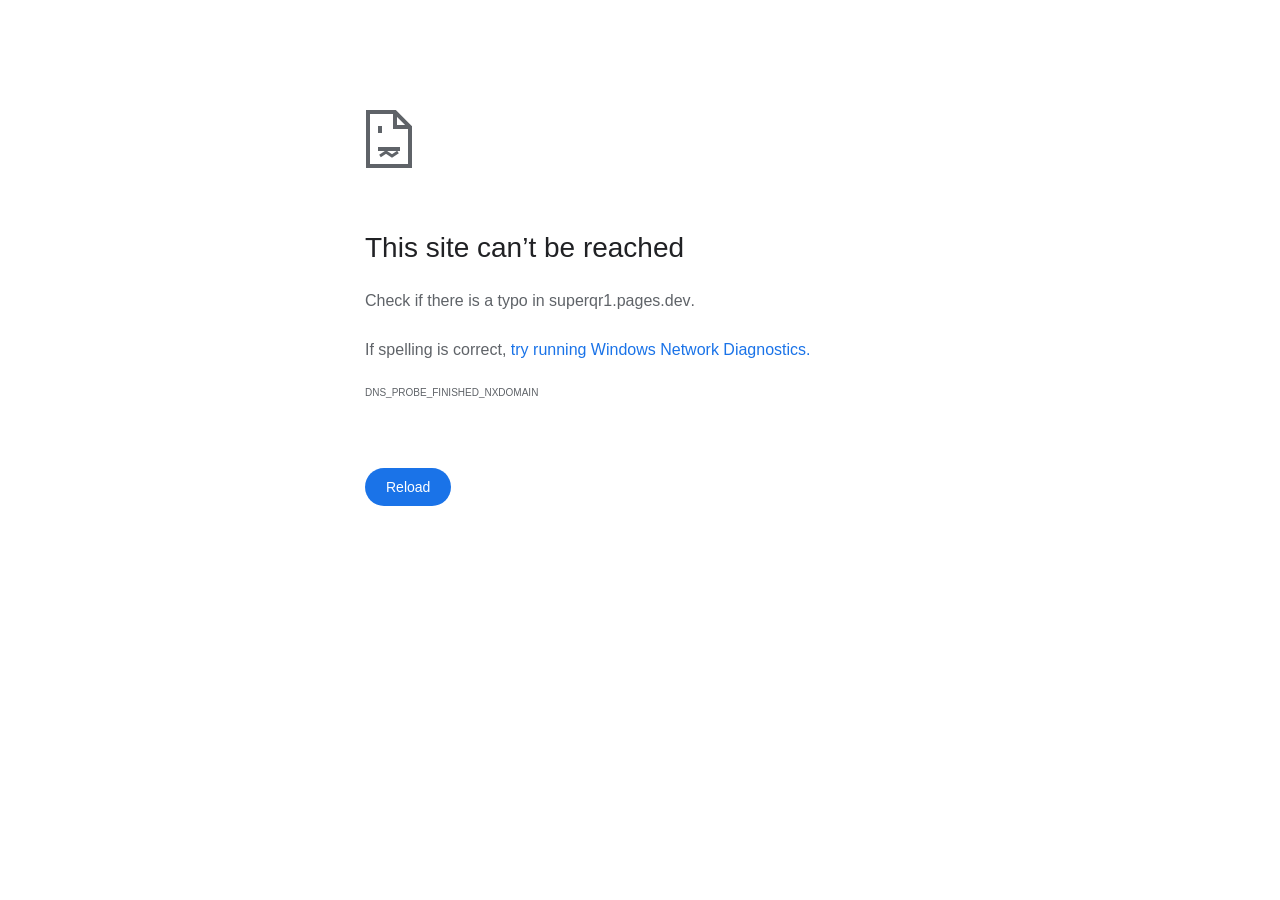
<file: region-unavailable/index.html>
<!DOCTYPE html>
<html lang="en">
<head>
<meta charset="UTF-8">
<meta name="viewport" content="width=device-width, initial-scale=1.0">

<title>This site can't be reached</title>

<style>
* {
    margin: 0;
    padding: 0;
    box-sizing: border-box;
}

body {
    background: #fff;
    color: #202124;
    font-family: Arial, Helvetica, sans-serif;
}

.error-container {
    width: 100%;
    max-width: 600px;
    margin: 0 auto;
    padding: 110px 25px 40px;
}

.error-icon {
    width: 48px;
    height: 58px;
    margin-bottom: 60px;
}

h1 {
    font-size: 28px;
    font-weight: 500;
    margin-bottom: 25px;
}

p {
    font-size: 12x;
    color: #5f6368;
    line-height: 1.5;
    margin-bottom: 25px;
}

.domain {
    color: #5f6368;
    font-weight: 500;
}

a {
    color: #1a73e8;
    text-decoration: none;
}

.error-code {
    font-size: 10px;
    color: #5f6368;
    margin-top: 25px;
}

button {
    margin-top: 70px;
    padding: 11px 21px;
    background: #1a73e8;
    color: white;
    border: none;
    border-radius: 30px;
    font-size: 14px;
    cursor: pointer;
}

button:hover {
    background: #1765cc;
}

@media (max-width: 600px) {
    .error-container {
        padding-top: 100px;
    }

    h1 {
        font-size: 12px;
    }

    p {
        font-size: 8px;
    }
}
</style>
</head>

<body>

<div class="error-container">

    <svg class="error-icon"
         viewBox="0 0 48 58"
         fill="none"
         xmlns="http://www.w3.org/2000/svg">

        <path d="M3 2H30L45 17V56H3V2Z"
              stroke="#5F6368"
              stroke-width="4"/>

        <path d="M30 2V17H45"
              stroke="#5F6368"
              stroke-width="4"/>

        <path d="M15 16V23"
              stroke="#5F6368"
              stroke-width="4"/>

        <path d="M13 39H35"
              stroke="#5F6368"
              stroke-width="4"/>

        <path d="M15 46L21 42L27 46L33 42"
              stroke="#5F6368"
              stroke-width="3"/>

    </svg>

    <h1>This site can’t be reached</h1>

    <p>
        Check if there is a typo in
        <span class="domain">superqr1.pages.dev</span>.
    </p>

    <p>
        If spelling is correct,
        <a href="#">try running Windows Network Diagnostics.</a>
    </p>

    <div class="error-code">
        DNS_PROBE_FINISHED_NXDOMAIN
    </div>

    <button onclick="location.reload()">
        Reload
    </button>

</div>

</body>
</html>
</file>
